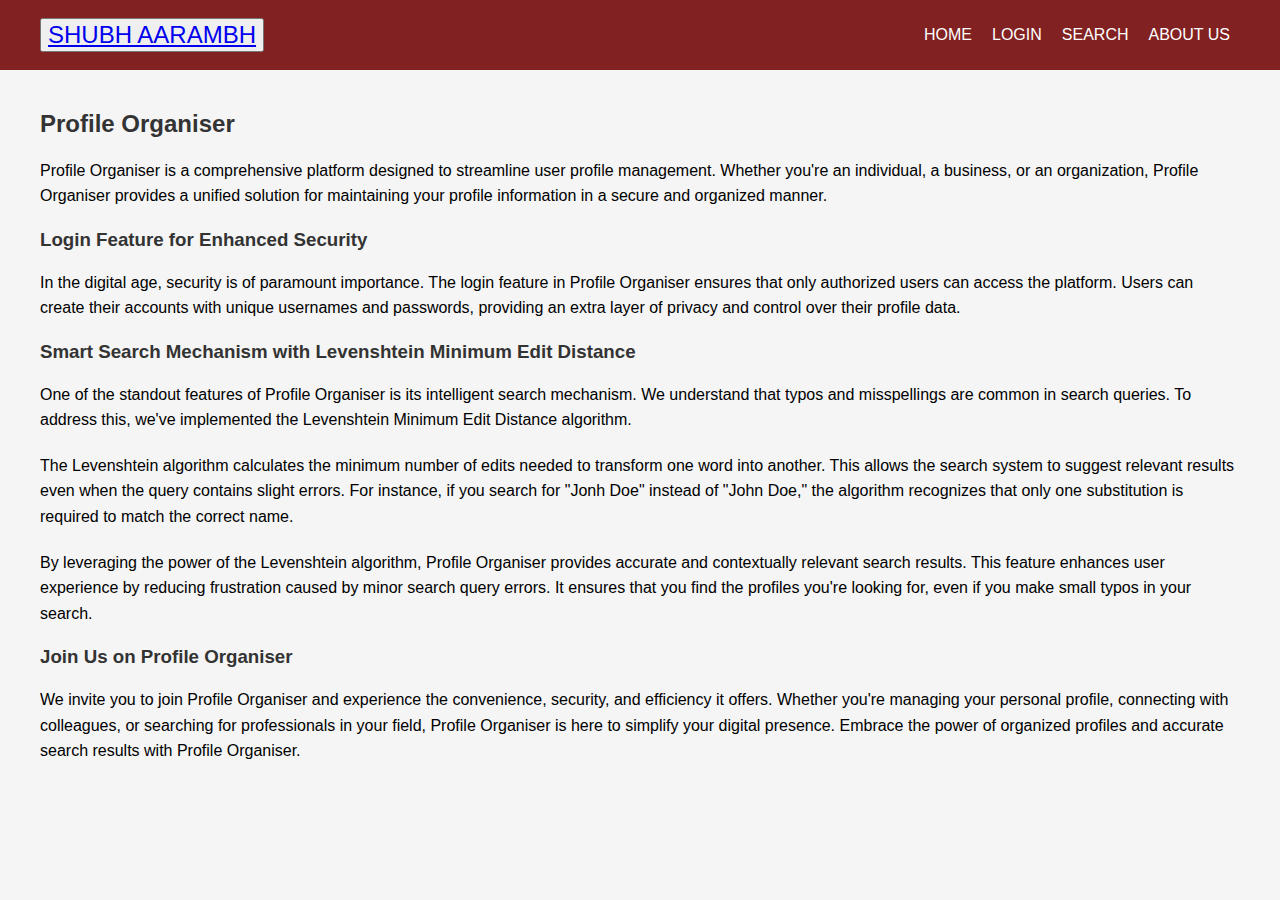
<file: index_about.html>
<!DOCTYPE html>
<html lang="en">
<head>
    <meta charset="UTF-8">
    <meta name="viewport" content="width=device-width, initial-scale=1.0">
    <title>About Us</title>
    <style>
        body {
            font-family: Arial, sans-serif;
            margin: 0;
            padding: 0;
            background-color: #f5f5f5;
        }
        header {
            background-color: #333;
            color: white;
            padding: 10px 0;
            background-color: #822121;
        }
        
        nav {
            display: flex;
            justify-content: space-between;
            align-items: center;
            max-width: 1200px;
            margin: 0 auto;
            padding: 0 20px;
        
        }
        
        .logo {
            font-size: 1.5rem;
        }
        
        .nav-links {
            list-style: none;
            display: flex;
        }
        
        .nav-links li {
            margin: 0 10px;
        }
        
        .nav-links a {
            text-decoration: none;
            color: white;
        }
        
        
        .container {
            max-width: 1200px;
            margin: 0 auto;
            padding: 20px;
        }
        h1, h2, h3 {
            color: #333;
        }
        p {
            font-size: 16px;
            line-height: 1.6;
            margin-bottom: 20px;
        }
    </style>
</head>
<body>
    <header>
        <nav>
            <button><a href="indexland.html"><div class="logo" >SHUBH AARAMBH</div></a></button> 
             <ul class="nav-links">
                 <li><a href="indexland.html">HOME</a></li>
                 <li><a href="test.html">LOGIN</a></li>
                 <li><a href="index.html">SEARCH</a></li>
                 <li><a href="index_about.html">ABOUT US</a></li>
             </ul>
         </nav>
    </header>
    <div class="container">
        <h2>Profile Organiser</h2>
        <p>
            Profile Organiser is a comprehensive platform designed to streamline user profile management. Whether you're an
            individual, a business, or an organization, Profile Organiser provides a unified solution for maintaining your
            profile information in a secure and organized manner.
        </p>
        <h3>Login Feature for Enhanced Security</h3>
        <p>
            In the digital age, security is of paramount importance. The login feature in Profile Organiser ensures that only
            authorized users can access the platform. Users can create their accounts with unique usernames and passwords,
            providing an extra layer of privacy and control over their profile data.
        </p>
        <h3>Smart Search Mechanism with Levenshtein Minimum Edit Distance</h3>
        <p>
            One of the standout features of Profile Organiser is its intelligent search mechanism. We understand that typos and
            misspellings are common in search queries. To address this, we've implemented the Levenshtein Minimum Edit Distance
            algorithm.
        </p>
        <p>
            The Levenshtein algorithm calculates the minimum number of edits needed to transform one word into another. This
            allows the search system to suggest relevant results even when the query contains slight errors. For instance, if
            you search for "Jonh Doe" instead of "John Doe," the algorithm recognizes that only one substitution is required to
            match the correct name.
        </p>
        <p>
            By leveraging the power of the Levenshtein algorithm, Profile Organiser provides accurate and contextually relevant
            search results. This feature enhances user experience by reducing frustration caused by minor search query errors.
            It ensures that you find the profiles you're looking for, even if you make small typos in your search.
        </p>
        <h3>Join Us on Profile Organiser</h3>
        <p>
            We invite you to join Profile Organiser and experience the convenience, security, and efficiency it offers. Whether
            you're managing your personal profile, connecting with colleagues, or searching for professionals in your field,
            Profile Organiser is here to simplify your digital presence. Embrace the power of organized profiles and accurate
            search results with Profile Organiser.
        </p>
    </div>
</body>
</html>
</file>
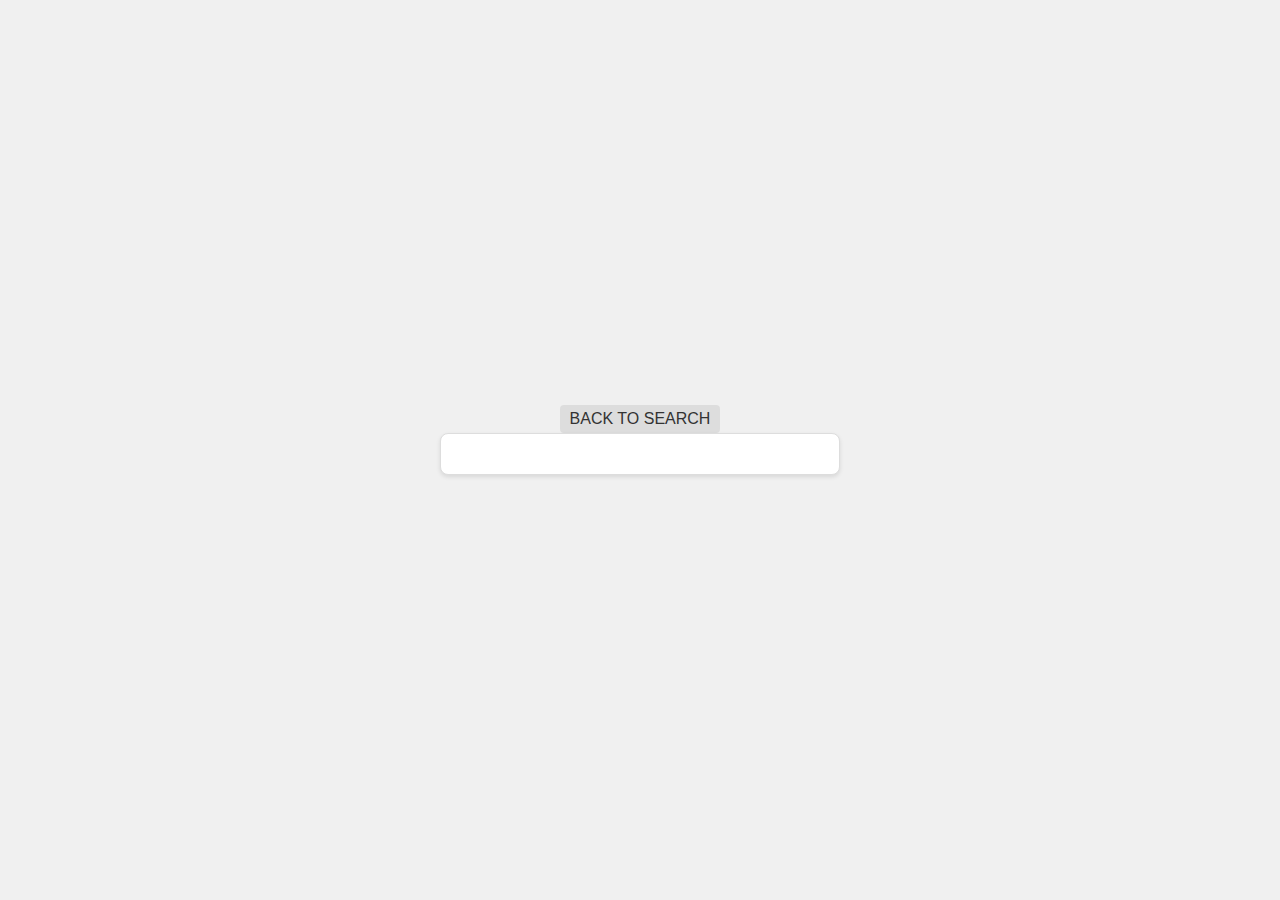
<file: result.html>
<head>
    <title id="title_container">Result Page</title>
    <head>
        <title id="title_container">Result Page</title>
        <style>
* {
    margin: 0;
    padding: 0;
    box-sizing: border-box;
}
body {
    font-family: Arial, sans-serif;
    background-color: #f0f0f0;
    display: flex;
    flex-direction: column;
    align-items: center;
    justify-content: center;
    height: 100vh;
}

#title_container {
    font-size: 24px;
    font-weight: bold;
    margin-bottom: 20px;
}
#result-container {
    background-color: #ffffff;
    border: 1px solid #dddddd;
    padding: 20px;
    border-radius: 8px;
    text-align: center;
    box-shadow: 0px 2px 4px rgba(0, 0, 0, 0.1);
    max-width: 400px;
    width: 90%;
    margin-bottom: 20px;
}
.navbar-brand {
    display: inline-block;
    text-decoration: none;
    color: #333333;
    padding: 5px 10px;
    background-color: #dddddd;
    border-radius: 4px;
    transition: background-color 0.3s ease;
}

.navbar-brand:hover {
    background-color: #aaaaaa;
}

        </style>
    </head>
    
</head>
<body>
    <a class="navbar-brand" href="index.html">BACK TO SEARCH</a>
    <div id="result-container"></div>
    <script>
        const resultContainer = document.getElementById('result-container');
        const titlecontainer = document.getElementById('title_container');
        const urlParams = new URLSearchParams(window.location.search);
        const countryName = urlParams.get('country');

        if (countryName) {
            resultContainer.textContent = `You selected: ${countryName}`;
            titlecontainer.textContent = `${countryName}`;
        }
    </script>
</body>
</html>
</file>
